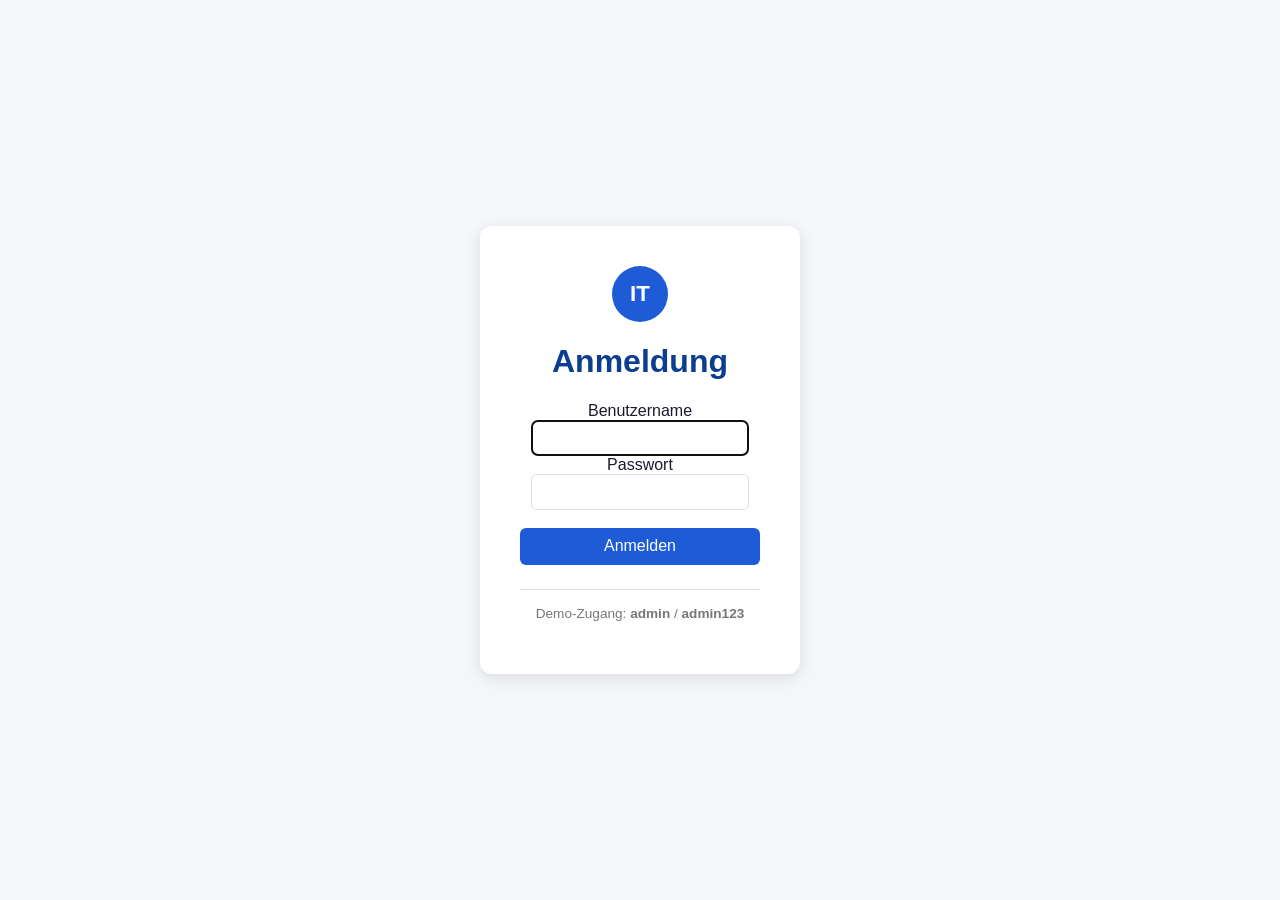
<file: Backend/wwwroot/index.html>
<!DOCTYPE html>
<html lang="de">
<head>
  <meta charset="UTF-8" />
  <meta name="viewport" content="width=device-width, initial-scale=1.0" />
  <title>IT Support Verwaltungstool</title>
  <link rel="stylesheet" href="css/style.css" />
</head>
<body>
  <header class="hauptmenu">
    <div class="logo">
      <div class="logo-kreis">IT</div>
      IT Support Verwaltungstool
    </div>
    <nav class="hauptmenu-links">
      <a href="index.html">Startseite</a>
      <button id="abmelden-btn">Abmelden</button>
    </nav>
  </header>

  <main>
    <!-- Kundenliste -->
    <section class="karte" id="kunden-ansicht">
      <h1>Kunden</h1>

      <div><button type="button" class="primaer" id="kunde-neu-btn">+ Neuer Kunde</button></div>

      <form class="formular" id="kunde-formular" style="display:none; margin-top:1rem;">
        <label>Name* <input type="text" id="kunde-name" required /></label>
        <label>Email <input type="email" id="kunde-email" /></label>
        <label>Telefonnummer <input type="text" id="kunde-telefon" /></label>
        <label>Adresse <input type="text" id="kunde-adresse" /></label>
        <div>
          <button type="submit" class="primaer">Kunde hinzufügen</button>
          <button type="button" class="sekundaer" id="kunde-abbrechen-btn">Abbrechen</button>
        </div>
      </form>
      <p class="fehler" id="kunde-fehler"></p>

      <input type="text" id="kunde-suche" placeholder="Kunde suchen..." style="width:100%; margin:1rem 0;" />

      <table>
        <thead>
          <tr><th>Name</th><th>Email</th><th>Telefon</th><th>Adresse</th><th></th></tr>
        </thead>
        <tbody id="kunden-liste"></tbody>
      </table>
    </section>

    <!-- Kundendetail: linkes Menü + Inhalt -->
    <section id="kunde-detail-ansicht" style="display:none">
      <button class="zurueck" id="zurueck-btn">&larr; Zurück zu den Kunden</button>
      <h1 id="detail-kunde-name"></h1>

      <div class="detail-layout">
        <nav class="detail-menu">
          <button class="detail-menu-btn aktiv" data-panel="info">Allgemeine Info</button>
          <button class="detail-menu-btn" data-panel="standorte">Standorte</button>
          <button class="detail-menu-btn" data-panel="geraete">Geräte</button>
          <button class="detail-menu-btn" data-panel="ip">IP alle Geräte</button>
        </nav>

        <div class="detail-inhalt">

          <!-- Allgemeine Info -->
          <div class="detail-panel" id="panel-info">
            <div class="karte">
              <h2>Allgemeine Info</h2>
              <form class="formular" id="info-formular">
                <label>Name* <input type="text" id="info-name" required /></label>
                <label>Email <input type="email" id="info-email" /></label>
                <label>Telefonnummer <input type="text" id="info-telefon" /></label>
                <label>Adresse <input type="text" id="info-adresse" /></label>
                <div><button type="submit" class="primaer">Speichern</button></div>
              </form>
              <p class="fehler" id="info-fehler"></p>
            </div>
          </div>

          <!-- Standorte -->
          <div class="detail-panel" id="panel-standorte" style="display:none">
            <div class="karte">
              <h2>Standorte</h2>

              <div><button type="button" class="primaer" id="standort-neu-btn">+ Neuer Standort</button></div>

              <form class="formular" id="standort-formular" style="display:none; margin-top:1rem;">
                <label>Name* <input type="text" id="standort-name" required /></label>
                <label>Adresse <input type="text" id="standort-adresse" /></label>
                <div>
                  <button type="submit" class="primaer">Standort hinzufügen</button>
                  <button type="button" class="sekundaer" id="standort-abbrechen-btn">Abbrechen</button>
                </div>
              </form>
              <p class="fehler" id="standort-fehler"></p>
              <table>
                <thead><tr><th>Name</th><th>Adresse</th><th></th></tr></thead>
                <tbody id="standorte-liste"></tbody>
              </table>
            </div>
          </div>

          <!-- Geräte -->
          <div class="detail-panel" id="panel-geraete" style="display:none">
            <div class="karte">
              <h2>Geräte</h2>

              <div class="typ-filter" id="typ-filter">
                <button class="typ-chip aktiv" data-typ="">Alle</button>
              </div>

              <div><button type="button" class="primaer" id="geraet-neu-btn">+ Neues Gerät</button></div>

              <h3 id="geraet-formular-titel" style="display:none">Gerät hinzufügen</h3>
              <form class="formular" id="geraet-formular" style="display:none; margin-top:0.5rem;">
                <label>Typ*
                  <select id="geraet-typ"></select>
                </label>
                <label>Name* <input type="text" id="geraet-name" required /></label>
                <label>Bezeichnung <input type="text" id="geraet-bezeichnung" /></label>
                <label>IP-Adresse <input type="text" id="geraet-ip" /></label>
                <label>Seriennummer <input type="text" id="geraet-seriennummer" /></label>
                <div>
                  <button type="submit" class="primaer" id="geraet-formular-submit">Gerät hinzufügen</button>
                  <button type="button" class="sekundaer" id="geraet-abbrechen-btn">Abbrechen</button>
                </div>
              </form>
              <p class="fehler" id="geraet-fehler"></p>

              <table>
                <thead>
                  <tr><th>Typ</th><th>Name</th><th>IP</th><th>Seriennummer</th><th></th></tr>
                </thead>
                <tbody id="geraete-liste"></tbody>
              </table>
            </div>
          </div>

          <!-- IP-Übersicht -->
          <div class="detail-panel" id="panel-ip" style="display:none">
            <div class="karte">
              <h2>IP-Übersicht aller Geräte</h2>
              <table>
                <thead>
                  <tr><th>Gerätename</th><th>Typ</th><th>Kunde</th><th>IP</th></tr>
                </thead>
                <tbody id="ip-liste"></tbody>
              </table>
            </div>
          </div>

        </div>
      </div>
    </section>
  </main>

  <script src="js/api.js"></script>
  <script src="js/app.js"></script>
</body>
</html>
</file>
<file: Backend/wwwroot/css/style.css>
:root {
  --blau-dunkel: #0b3d91;
  --blau: #1e5bd6;
  --blau-hell: #e8f0fe;
  --grau: #f4f6f9;
  --text: #1a1a2e;
  --rand: #d7e0ef;
  --rot: #d1495b;
}

* { box-sizing: border-box; }

body {
  margin: 0;
  font-family: "Segoe UI", Arial, sans-serif;
  background: var(--grau);
  color: var(--text);
}

header.hauptmenu {
  display: flex;
  align-items: center;
  justify-content: space-between;
  background: var(--blau-dunkel);
  color: #fff;
  padding: 0.8rem 1.5rem;
}

.logo {
  display: flex;
  align-items: center;
  gap: 0.6rem;
  font-size: 1.3rem;
  font-weight: 600;
}

.logo-kreis {
  width: 34px;
  height: 34px;
  border-radius: 50%;
  background: var(--blau);
  display: flex;
  align-items: center;
  justify-content: center;
  font-weight: 700;
  color: #fff;
  border: 2px solid #fff;
}

nav.hauptmenu-links {
  display: flex;
  gap: 1.2rem;
}

nav.hauptmenu-links a,
nav.hauptmenu-links button {
  color: #fff;
  text-decoration: none;
  background: none;
  border: none;
  font-size: 1rem;
  cursor: pointer;
}

nav.hauptmenu-links a:hover,
nav.hauptmenu-links button:hover {
  text-decoration: underline;
}

main {
  max-width: 1000px;
  margin: 2rem auto;
  padding: 0 1rem;
}

.karte {
  background: #fff;
  border: 1px solid var(--rand);
  border-radius: 10px;
  padding: 1.2rem;
  margin-bottom: 1.5rem;
  box-shadow: 0 1px 3px rgba(0, 0, 0, 0.05);
}

h1, h2 { color: var(--blau-dunkel); }

table {
  width: 100%;
  border-collapse: collapse;
}

th, td {
  text-align: left;
  padding: 0.6rem;
  border-bottom: 1px solid var(--rand);
}

th { color: var(--blau-dunkel); }

tr:hover { background: var(--blau-hell); cursor: pointer; }

form.formular {
  display: grid;
  grid-template-columns: 1fr 1fr;
  gap: 0.8rem;
  margin-bottom: 1rem;
}

form.formular label {
  display: flex;
  flex-direction: column;
  font-size: 0.85rem;
  color: #555;
}

input, select {
  padding: 0.5rem;
  border: 1px solid var(--rand);
  border-radius: 6px;
  font-size: 1rem;
}

button.primaer {
  background: var(--blau);
  color: #fff;
  border: none;
  padding: 0.6rem 1.2rem;
  border-radius: 6px;
  cursor: pointer;
  font-size: 1rem;
}

button.primaer:hover { background: var(--blau-dunkel); }

button.sekundaer {
  background: #fff;
  color: var(--blau);
  border: 1px solid var(--blau);
  padding: 0.5rem 1rem;
  border-radius: 6px;
  cursor: pointer;
}

button.loeschen {
  background: #fff;
  color: var(--rot);
  border: 1px solid var(--rot);
  padding: 0.4rem 0.8rem;
  border-radius: 6px;
  cursor: pointer;
}

.fehler {
  color: var(--rot);
  margin: 0.5rem 0;
}

.login-seite {
  display: flex;
  align-items: center;
  justify-content: center;
  height: 100vh;
}

.login-box {
  background: #fff;
  padding: 2.5rem;
  border-radius: 12px;
  box-shadow: 0 4px 16px rgba(0, 0, 0, 0.1);
  width: 320px;
  text-align: center;
}

.login-box .logo-kreis {
  width: 56px;
  height: 56px;
  font-size: 1.4rem;
  margin: 0 auto 1rem;
  border: none;
}

.zurueck {
  background: none;
  border: none;
  color: var(--blau);
  cursor: pointer;
  margin-bottom: 1rem;
  font-size: 0.95rem;
  padding: 0;
}

.detail-layout {
  display: grid;
  grid-template-columns: 220px 1fr;
  gap: 1.5rem;
  align-items: start;
}

.detail-menu {
  display: flex;
  flex-direction: column;
  gap: 0.3rem;
  background: #fff;
  border: 1px solid var(--rand);
  border-radius: 10px;
  padding: 0.6rem;
  position: sticky;
  top: 1rem;
}

.detail-menu-btn {
  text-align: left;
  background: none;
  border: none;
  padding: 0.6rem 0.8rem;
  border-radius: 6px;
  cursor: pointer;
  font-size: 0.95rem;
  color: var(--text);
}

.detail-menu-btn:hover { background: var(--blau-hell); }

.detail-menu-btn.aktiv {
  background: var(--blau);
  color: #fff;
}

.detail-inhalt { min-width: 0; }

.typ-filter {
  display: flex;
  flex-wrap: wrap;
  gap: 0.4rem;
  margin-bottom: 1.2rem;
}

.typ-chip {
  background: #fff;
  border: 1px solid var(--blau);
  color: var(--blau);
  padding: 0.35rem 0.8rem;
  border-radius: 999px;
  cursor: pointer;
  font-size: 0.85rem;
}

.typ-chip.aktiv {
  background: var(--blau);
  color: #fff;
}

#kunde-suche {
  padding: 0.6rem;
  border: 1px solid var(--rand);
  border-radius: 6px;
  font-size: 1rem;
}
</file>
